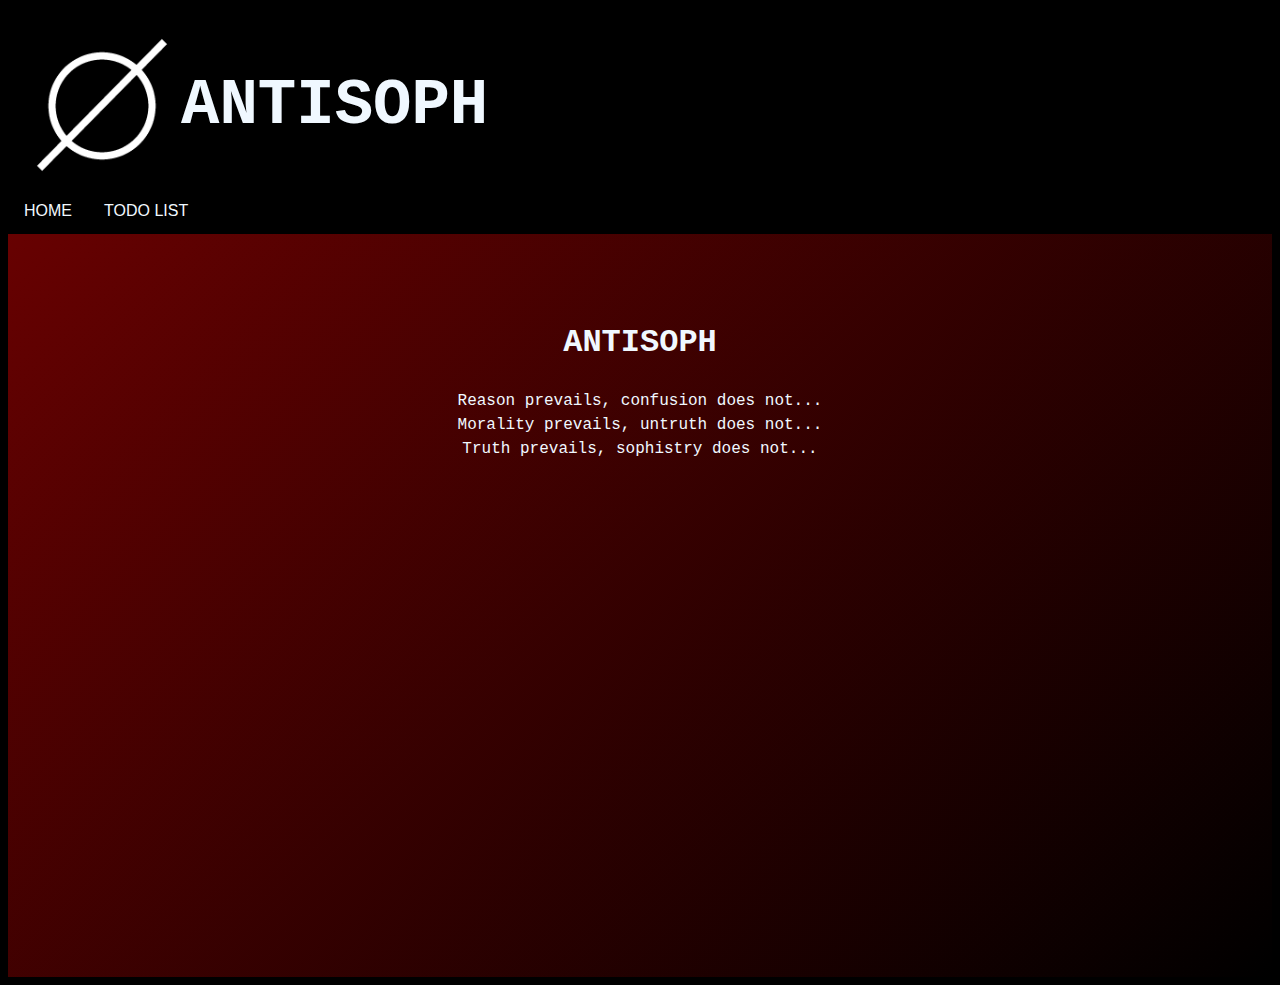
<file: index.html>
<!DOCTYPE html>
<html lang="en">
<head>
    <meta charset="UTF-8">
    <title>Antisoph</title>
    <link rel="stylesheet" href="css/home.css">
    <link rel="stylesheet" href="css/header.css">
    <link href="https://cdn.jsdelivr.net/npm/bootstrap@5.3.1/dist/css/bootstrap.min.css" rel="stylesheet"
          integrity="sha384-4bw+/aepP/YC94hEpVNVgiZdgIC5+VKNBQNGCHeKRQN+PtmoHDEXuppvnDJzQIu9" crossorigin="anonymous">
</head>
<body>
    <div id="header" class="header"></div>
    <div class="content">
        <h1>
            ANTISOPH
        </h1>
        <p>
            Reason prevails, confusion does not...<br>
            Morality prevails, untruth does not...<br>
            Truth prevails, sophistry does not...<br>
        </p>
    </div>
    <script src="script/header.js"></script>
</body>
</html>
</file>
<file: css/home.css>
.content{
    color: aliceblue;
    text-align: center;
    font-family: "Courier New", serif;
    padding-top: 64px;
    line-height: 1.5;
    background: linear-gradient(135deg, #670101, black);
    padding-bottom: 500px;
}

html{
    background-color: black;
}
</file>
<file: css/header.css>
.header{
    text-transform: uppercase;
    background-color: black;

    & table{
        padding-left: 16px;
        padding-top: 16px;
    }

    & h1{
        font-family: "Courier New", serif;
        font-size: 64px;
        color: aliceblue;
    }

    & img{
        width: 150px;
        height: 150px;
    }

    & ul{
        background-color: #000000;
        font-family: "Roboto Light", sans-serif;
        list-style-type: none;
        margin: 0;
        padding: 0;
        overflow: hidden;
        & li{
            float: left;
        }

        & li a {
            display: block;
            color: aliceblue;
            text-align: center;
            padding: 14px 16px;
            text-decoration: none;
        }

        & li a:hover {
            background-color: #3a3a3a;
        }
    }
}
</file>
